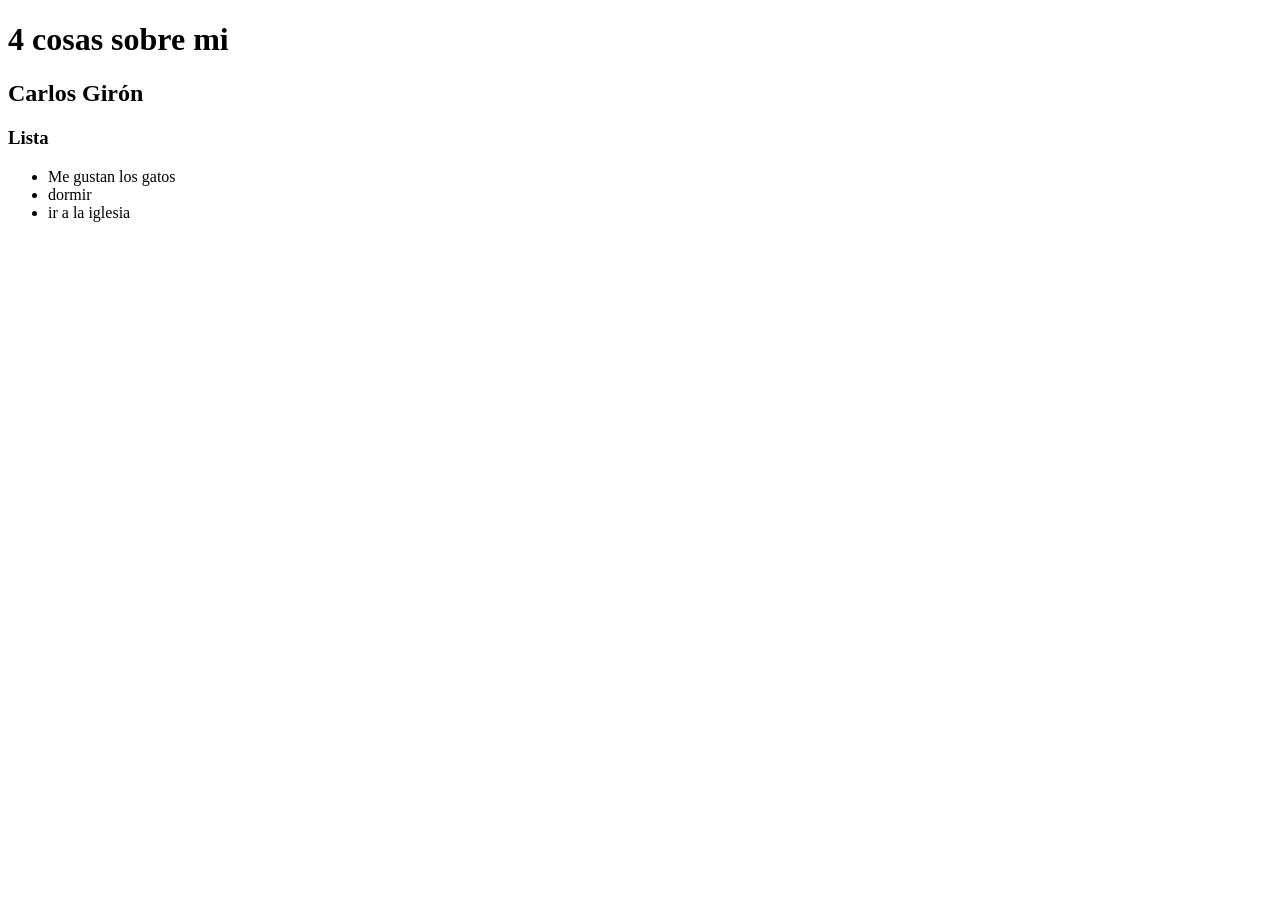
<file: Practica0/index.html>
<!DOCTYPE html>
<html lang="en">
<head>
    <meta charset="UTF-8">
    <meta name="viewport" content="width=device-width, initial-scale=1.0">
    <title>Document</title>
</head>
<body>

    <h1> 4 cosas sobre mi</h1>
    <h2>Carlos Girón</h2>
    <h3>Lista</h3>
    <ul>
        <li>Me gustan los gatos</li>
        <li>dormir</li>
        <li>ir a la iglesia</li>
    </ul>
</body>
</html>
</file>
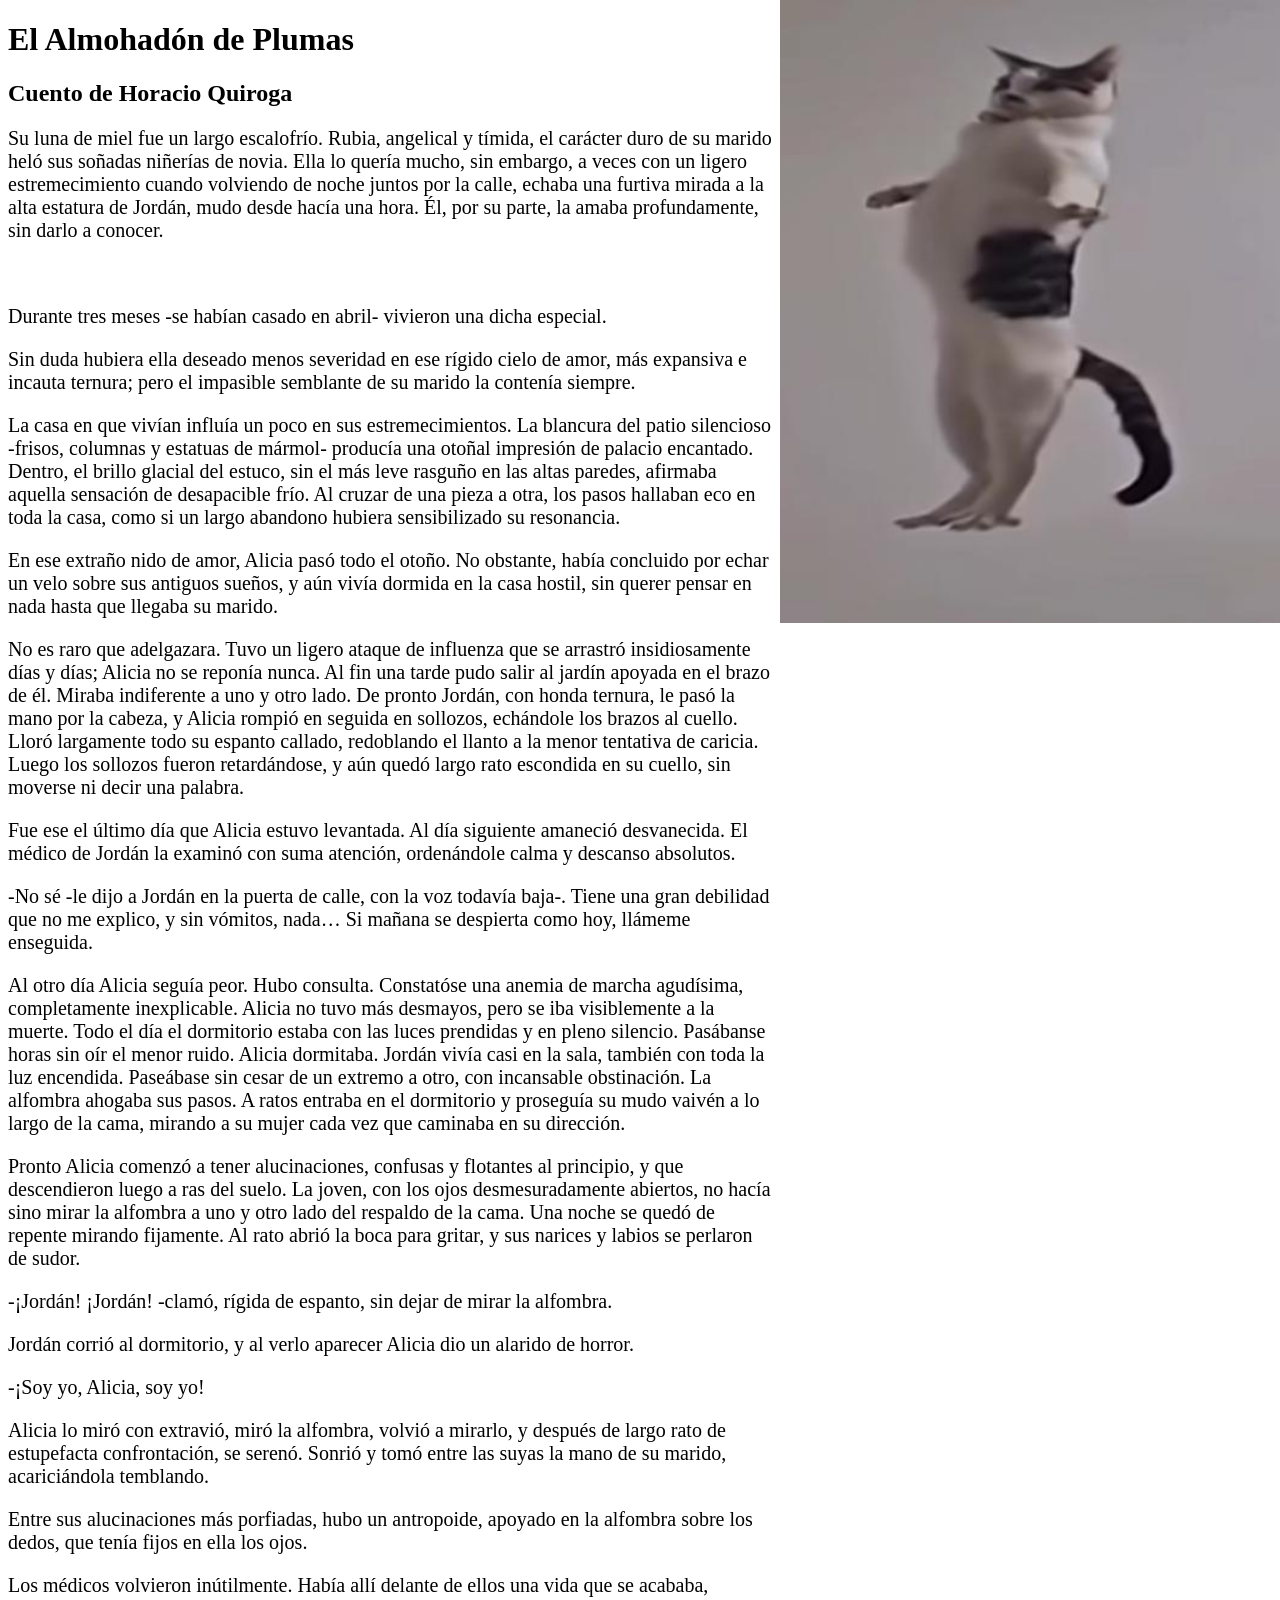
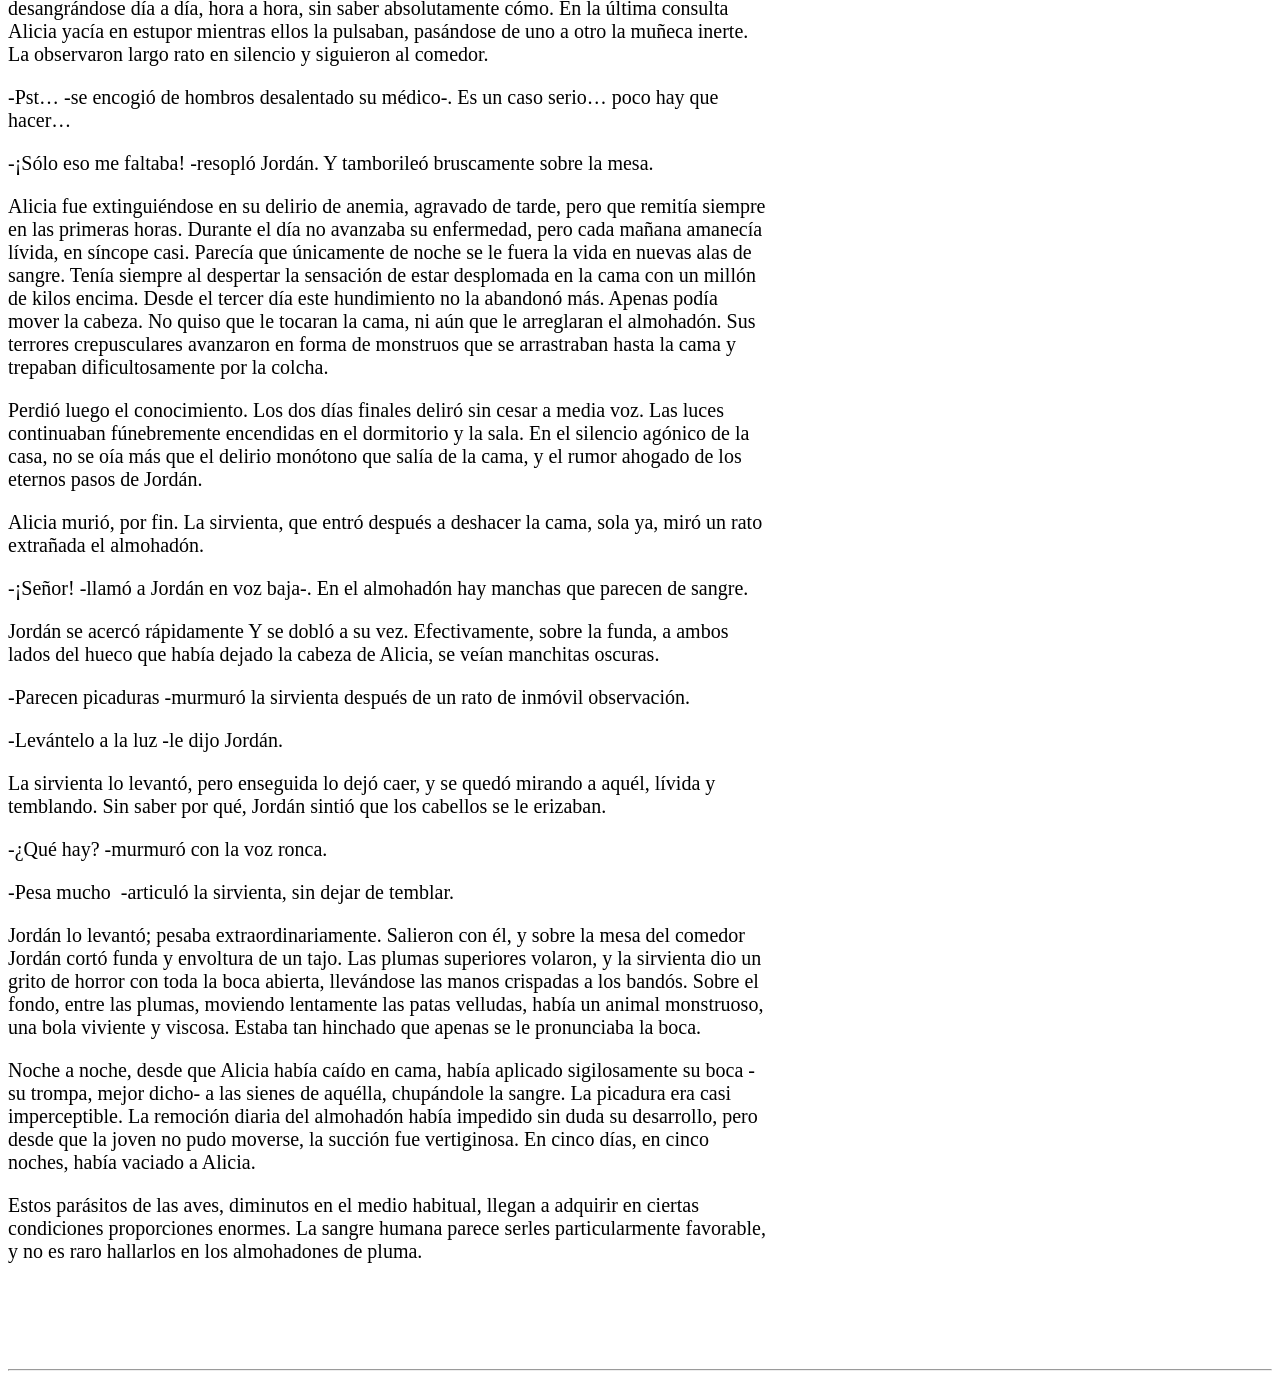
<file: Practica3/index.html>
<!doctype html>
<html lang="en">
  <head>
    <meta charset="UTF-8" />
    <meta name="viewport" content="width=device-width, initial-scale=1.0" />
    <title>El Almohadón de Plumas</title>
    <link rel="stylesheet" href="css/estilos.css" />
  </head>
  <body>
    <h1>El Almohadón de Plumas</h1>
    <h2>Cuento de Horacio Quiroga</h2>
    <p>
      Su luna de miel fue un largo escalofrío. Rubia, angelical y tímida, el
      carácter duro de su marido heló sus soñadas niñerías de novia. Ella lo
      quería mucho, sin embargo, a veces con un ligero estremecimiento cuando
      volviendo de noche juntos por la calle, echaba una furtiva mirada a la
      alta estatura de Jordán, mudo desde hacía una hora. Él, por su parte, la
      amaba profundamente, sin darlo a conocer.
    </p>
    <p>&nbsp;</p>
    <p>
      Durante tres meses -se habían casado en abril- vivieron una dicha
      especial.
    </p>
    <p>
      Sin duda hubiera ella deseado menos severidad en ese rígido cielo de amor,
      más expansiva e incauta ternura; pero el impasible semblante de su marido
      la contenía siempre.
    </p>
    <p>
      La casa en que vivían influía un poco en sus estremecimientos. La blancura
      del patio silencioso -frisos, columnas y estatuas de mármol- producía una
      otoñal impresión de palacio encantado. Dentro, el brillo glacial del
      estuco, sin el más leve rasguño en las altas paredes, afirmaba aquella
      sensación de desapacible frío. Al cruzar de una pieza a otra, los pasos
      hallaban eco en toda la casa, como si un largo abandono hubiera
      sensibilizado su resonancia.
    </p>
    <p>
      En ese extraño nido de amor, Alicia pasó todo el otoño. No obstante, había
      concluido por echar un velo sobre sus antiguos sueños, y aún vivía dormida
      en la casa hostil, sin querer pensar en nada hasta que llegaba su marido.
    </p>
    <p>
      No es raro que adelgazara. Tuvo un ligero ataque de influenza que se
      arrastró insidiosamente días y días; Alicia no se reponía nunca. Al fin
      una tarde pudo salir al jardín apoyada en el brazo de él. Miraba
      indiferente a uno y otro lado. De pronto Jordán, con honda ternura, le
      pasó la mano por la cabeza, y Alicia rompió en seguida en sollozos,
      echándole los brazos al cuello. Lloró largamente todo su espanto callado,
      redoblando el llanto a la menor tentativa de caricia. Luego los sollozos
      fueron retardándose, y aún quedó largo rato escondida en su cuello, sin
      moverse ni decir una palabra.
    </p>
    <p>
      Fue ese el último día que Alicia estuvo levantada. Al día siguiente
      amaneció desvanecida. El médico de Jordán la examinó con suma atención,
      ordenándole calma y descanso absolutos.
    </p>
    <p>
      -No sé -le dijo a Jordán en la puerta de calle, con la voz todavía baja-.
      Tiene una gran debilidad que no me explico, y sin vómitos, nada… Si mañana
      se despierta como hoy, llámeme enseguida.
    </p>
    <p>
      Al otro día Alicia seguía peor. Hubo consulta. Constatóse una anemia de
      marcha agudísima, completamente inexplicable. Alicia no tuvo más desmayos,
      pero se iba visiblemente a la muerte. Todo el día el dormitorio estaba con
      las luces prendidas y en pleno silencio. Pasábanse horas sin oír el menor
      ruido. Alicia dormitaba. Jordán vivía casi en la sala, también con toda la
      luz encendida. Paseábase sin cesar de un extremo a otro, con incansable
      obstinación. La alfombra ahogaba sus pasos. A ratos entraba en el
      dormitorio y proseguía su mudo vaivén a lo largo de la cama, mirando a su
      mujer cada vez que caminaba en su dirección.
    </p>
    <p>
      Pronto Alicia comenzó a tener alucinaciones, confusas y flotantes al
      principio, y que descendieron luego a ras del suelo. La joven, con los
      ojos desmesuradamente abiertos, no hacía sino mirar la alfombra a uno y
      otro lado del respaldo de la cama. Una noche se quedó de repente mirando
      fijamente. Al rato abrió la boca para gritar, y sus narices y labios se
      perlaron de sudor.
    </p>
    <p>
      -¡Jordán! ¡Jordán! -clamó, rígida de espanto, sin dejar de mirar la
      alfombra.
    </p>
    <p>
      Jordán corrió al dormitorio, y al verlo aparecer Alicia dio un alarido de
      horror.
    </p>
    <p>-¡Soy yo, Alicia, soy yo!</p>
    <p>
      Alicia lo miró con extravió, miró la alfombra, volvió a mirarlo, y después
      de largo rato de estupefacta confrontación, se serenó. Sonrió y tomó entre
      las suyas la mano de su marido, acariciándola temblando.
    </p>
    <p>
      Entre sus alucinaciones más porfiadas, hubo un antropoide, apoyado en la
      alfombra sobre los dedos, que tenía fijos en ella los ojos.
    </p>
    <p>
      Los médicos volvieron inútilmente. Había allí delante de ellos una vida
      que se acababa, desangrándose día a día, hora a hora, sin saber
      absolutamente cómo. En la última consulta Alicia yacía en estupor mientras
      ellos la pulsaban, pasándose de uno a otro la muñeca inerte. La observaron
      largo rato en silencio y siguieron al comedor.
    </p>
    <p>
      -Pst… -se encogió de hombros desalentado su médico-. Es un caso serio…
      poco hay que hacer…
    </p>
    <p>
      -¡Sólo eso me faltaba! -resopló Jordán. Y tamborileó bruscamente sobre la
      mesa.
    </p>
    <p>
      Alicia fue extinguiéndose en su delirio de anemia, agravado de tarde, pero
      que remitía siempre en las primeras horas. Durante el día no avanzaba su
      enfermedad, pero cada mañana amanecía lívida, en síncope casi. Parecía que
      únicamente de noche se le fuera la vida en nuevas alas de sangre. Tenía
      siempre al despertar la sensación de estar desplomada en la cama con un
      millón de kilos encima. Desde el tercer día este hundimiento no la
      abandonó más. Apenas podía mover la cabeza. No quiso que le tocaran la
      cama, ni aún que le arreglaran el almohadón. Sus terrores crepusculares
      avanzaron en forma de monstruos que se arrastraban hasta la cama y
      trepaban dificultosamente por la colcha.
    </p>
    <p>
      Perdió luego el conocimiento. Los dos días finales deliró sin cesar a
      media voz. Las luces continuaban fúnebremente encendidas en el dormitorio
      y la sala. En el silencio agónico de la casa, no se oía más que el delirio
      monótono que salía de la cama, y el rumor ahogado de los eternos pasos de
      Jordán.
    </p>
    <p>
      Alicia murió, por fin. La sirvienta, que entró después a deshacer la cama,
      sola ya, miró un rato extrañada el almohadón.
    </p>
    <p>
      -¡Señor! -llamó a Jordán en voz baja-. En el almohadón hay manchas que
      parecen de sangre.
    </p>
    <p>
      Jordán se acercó rápidamente Y se dobló a su vez. Efectivamente, sobre la
      funda, a ambos lados del hueco que había dejado la cabeza de Alicia, se
      veían manchitas oscuras.
    </p>
    <p>
      -Parecen picaduras -murmuró la sirvienta después de un rato de inmóvil
      observación.
    </p>
    <p>-Levántelo a la luz -le dijo Jordán.</p>
    <p>
      La sirvienta lo levantó, pero enseguida lo dejó caer, y se quedó mirando a
      aquél, lívida y temblando. Sin saber por qué, Jordán sintió que los
      cabellos se le erizaban.
    </p>
    <p>-¿Qué hay? -murmuró con la voz ronca.</p>
    <p>-Pesa mucho&nbsp; -articuló la sirvienta, sin dejar de temblar.</p>
    <p>
      Jordán lo levantó; pesaba extraordinariamente. Salieron con él, y sobre la
      mesa del comedor Jordán cortó funda y envoltura de un tajo. Las plumas
      superiores volaron, y la sirvienta dio un grito de horror con toda la boca
      abierta, llevándose las manos crispadas a los bandós. Sobre el fondo,
      entre las plumas, moviendo lentamente las patas velludas, había un animal
      monstruoso, una bola viviente y viscosa. Estaba tan hinchado que apenas se
      le pronunciaba la boca.
    </p>
    <p>
      Noche a noche, desde que Alicia había caído en cama, había aplicado
      sigilosamente su boca -su trompa, mejor dicho- a las sienes de aquélla,
      chupándole la sangre. La picadura era casi imperceptible. La remoción
      diaria del almohadón había impedido sin duda su desarrollo, pero desde que
      la joven no pudo moverse, la succión fue vertiginosa. En cinco días, en
      cinco noches, había vaciado a Alicia.
    </p>
    <p>
      Estos parásitos de las aves, diminutos en el medio habitual, llegan a
      adquirir en ciertas condiciones proporciones enormes. La sangre humana
      parece serles particularmente favorable, y no es raro hallarlos en los
      almohadones de pluma.
    </p>
    <p>&nbsp;</p>
    <p>&nbsp;</p>
    <hr />
  </body>
</html>
</file>
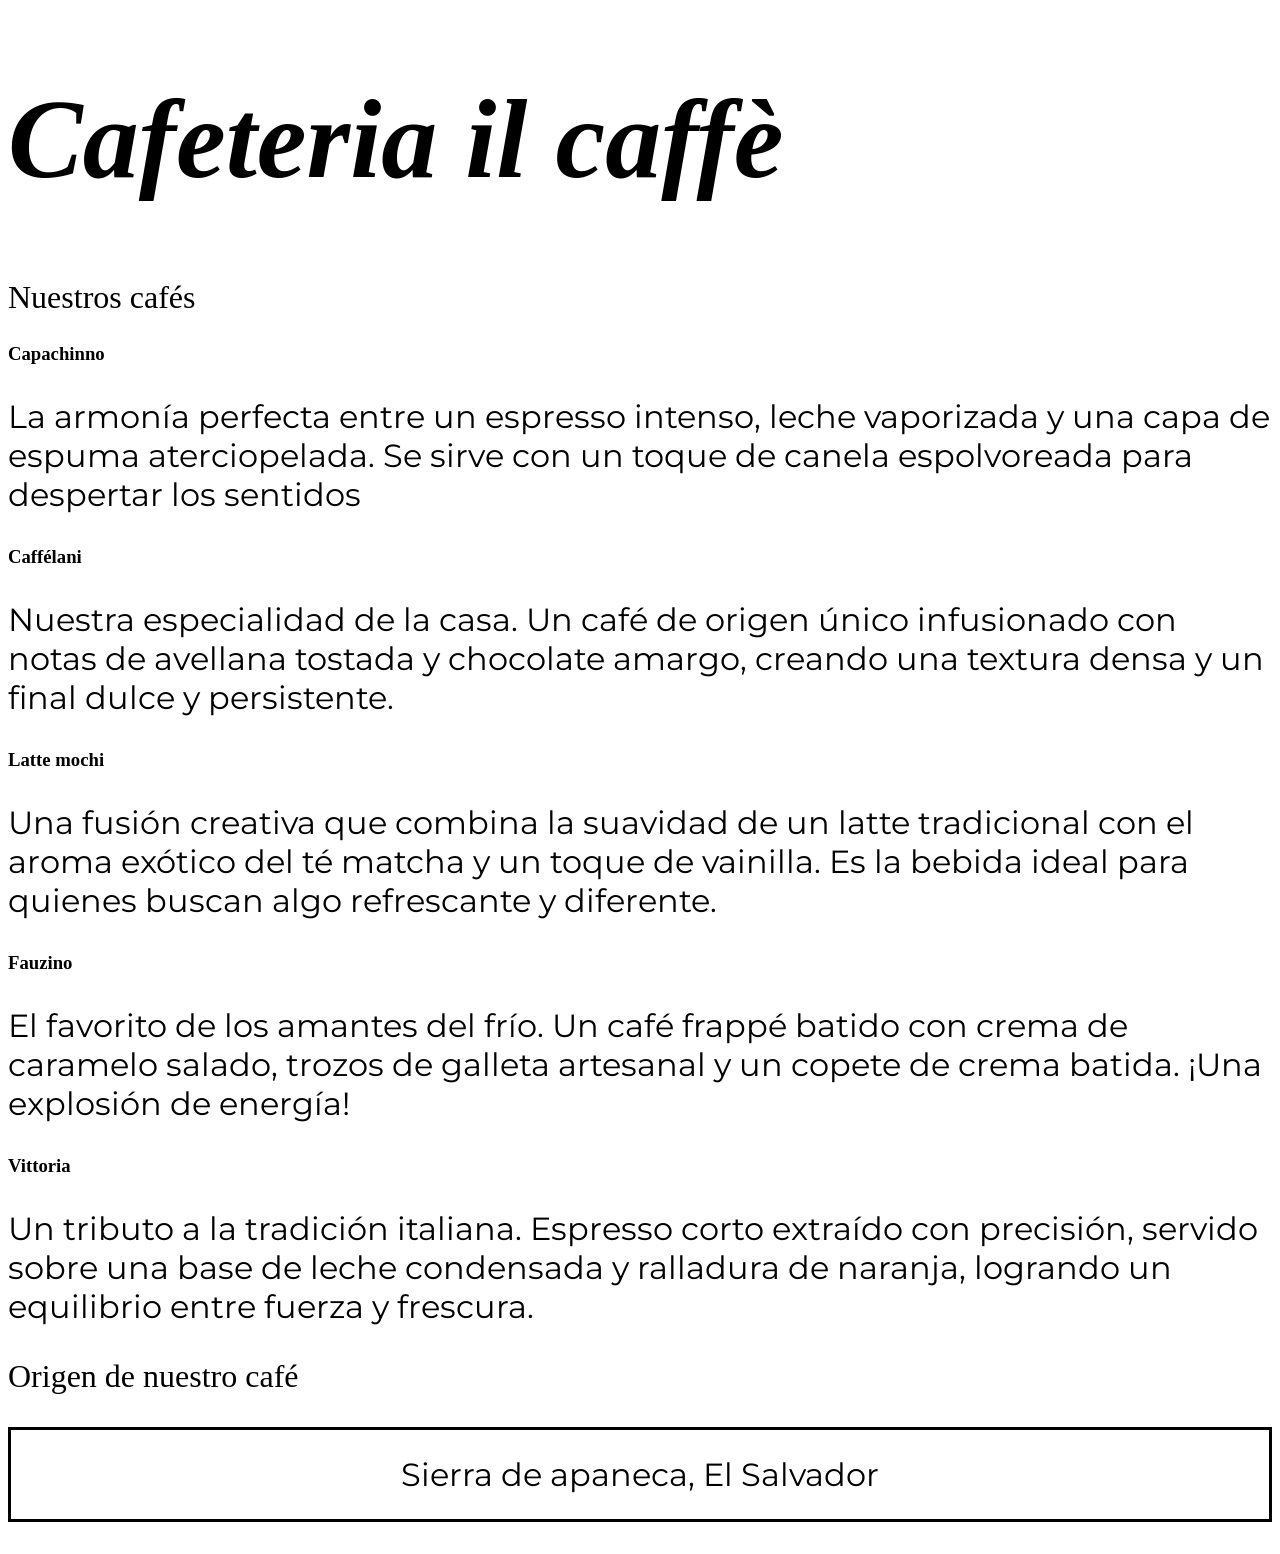
<file: practica4/index.html>
<!DOCTYPE html>
<html lang="en">
<head>
    <meta charset="UTF-8">
    <meta name="viewport" content="width=device-width, initial-scale=1.0">
    <title>Tipografía</title>
    <link rel="stylesheet" href="css/estilos.css">
    <link rel="preconnect" href="https://fonts.googleapis.com">
<link rel="preconnect" href="https://fonts.gstatic.com" crossorigin>
<link href="https://fonts.googleapis.com/css2?family=Montserrat:ital,wght@0,100..900;1,100..900&display=swap" rel="stylesheet">
    </head>
<body>
    <h1>Cafeteria il caffè</h1>
    <h2>Nuestros cafés</h2>

    <h3>Capachinno</h3>
    <p>La armonía perfecta entre un espresso intenso, leche vaporizada y una capa de espuma aterciopelada. Se sirve con un toque de canela espolvoreada para despertar los sentidos </p>

    <h3>Caffélani</h3>
    <p>Nuestra especialidad de la casa. Un café de origen único infusionado con notas de avellana tostada y chocolate amargo, creando una textura densa y un final dulce y persistente. </p>
    
    <h3>Latte mochi</h3>
    <p>Una fusión creativa que combina la suavidad de un latte tradicional con el aroma exótico del té matcha y un toque de vainilla. Es la bebida ideal para quienes buscan algo refrescante y diferente. </p>

    <h3>Fauzino</h3>
    <p>El favorito de los amantes del frío. Un café frappé batido con crema de caramelo salado, trozos de galleta artesanal y un copete de crema batida. ¡Una explosión de energía! </p>

    <h3>Vittoria</h3>
    <p>Un tributo a la tradición italiana. Espresso corto extraído con precisión, servido sobre una base de leche condensada y ralladura de naranja, logrando un equilibrio entre fuerza y frescura. </p>

    <div >
    <h2>Origen de nuestro café</h2>
    <p style="border: 3px black; border-style: solid; padding: 25px; text-align: center;">Sierra de apaneca, El Salvador</p>
    </div>
</body>
</html>
</file>
<file: Practica3/css/estilos.css>
body{
    background-image: url(../img/fallingcat.jpg);
    background-size: 500px;
    background-repeat: no-repeat;
    background-position: top right;
    background-attachment: fixed;
}

p{
    margin-right: 500px;
    font-size: 20px;

}
</file>
<file: practica4/css/estilos.css>
h1{
    font-family: "playfair Display" , serif ;
    font-weight: 900;
    font-style: italic;
    font-size: 7rem;
}

h2{
    font-family: "playfair Display" , serif ;
    font-weight: 400;
    font-size: 2rem;
}

p{
    font-family: "Montserrat" , serif ;
    font-weight: 400;
    font-size: 2rem;
}
</file>
